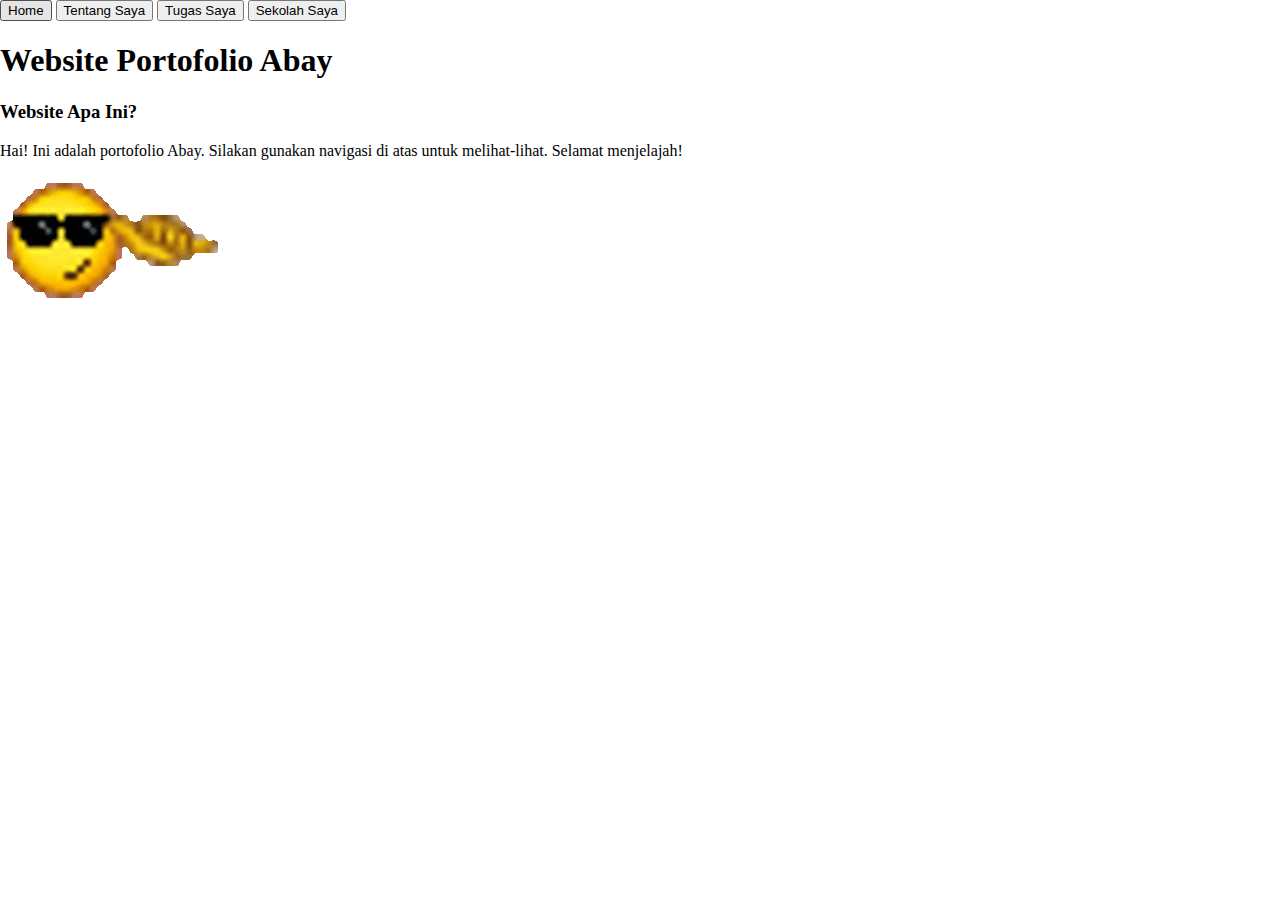
<file: index.html>
<!DOCTYPE html>
<html lang="en-US">
<head>
    <meta charset="UTF-8"/>
    <meta content="width=device-width, initial-scale=1.0" name="viewport"/>
    <title>Home Page</title>
    <link href="css/style.css" rel="stylesheet"/>
</head>
<body class="bg-[#BEEF9E]">
<div class="flex justify-center">
    <button
            class="cursor-pointer transition duration-400 ease-in-out hover:bg-[#1E352F] hover:text-[#BEEF9E] border-b-[3px] border-b-[#1E352F] w-screen h-[100px] text-2xl montserrat font-bold"
            onclick="location.href='index.html'"
    >
        Home
    </button>
    <button
            class="cursor-pointer transition duration-400 ease-in-out hover:bg-[#1E352F] hover:text-[#BEEF9E] border-l-[3px] border-r-[3px] border-b-[3px] border-l-[#1E352F] border-r-[#1E352F] border-b-[#1E352F] w-screen h-[100px] text-2xl montserrat font-bold"
            onclick="location.href='html/tentang-saya.html'"
    >
        Tentang Saya
    </button>
    <button
            class="cursor-pointer transition duration-400 ease-in-out hover:bg-[#1E352F] hover:text-[#BEEF9E] border-r-[3px] border-b-[3px] border-r-[#1E352F] border-b-[#1E352F] w-screen h-[100px] text-2xl montserrat font-bold"
            onclick="location.href='html/tugas-saya.html'"
    >
        Tugas Saya
    </button>
    <button
            class="cursor-pointer transition duration-400 ease-in-out hover:bg-[#1E352F] hover:text-[#BEEF9E] border-b-[3px] border-b-[#1E352F] w-screen h-[100px] text-2xl montserrat font-bold"
            onclick="location.href='html/sekolah-saya.html'"
    >
        Sekolah Saya
    </button>
</div>

<div class="w-screen flex flex-col items-start pl-5">
    <h1
            class="mt-[60px] self-center text-4xl text-[#1E352F] font-bold"
    >
        Website Portofolio Abay
    </h1>
    <h3
            class="mt-[200px] mb-2.5 text-2xl text-[#1E352F] font-bold"
    >
        Website Apa Ini?
    </h3>
    <p class="text-wrap text-lg text-[#1E352F]">
        Hai! Ini adalah portofolio Abay. Silakan gunakan navigasi di atas untuk melihat-lihat. Selamat menjelajah!
    </p>
    <div class="w-full pt-[50px]">
        <img alt="sigma gif" src="assets/gifs/sigma.gif"/>
    </div>
</div>
</body>
</html>
</file>
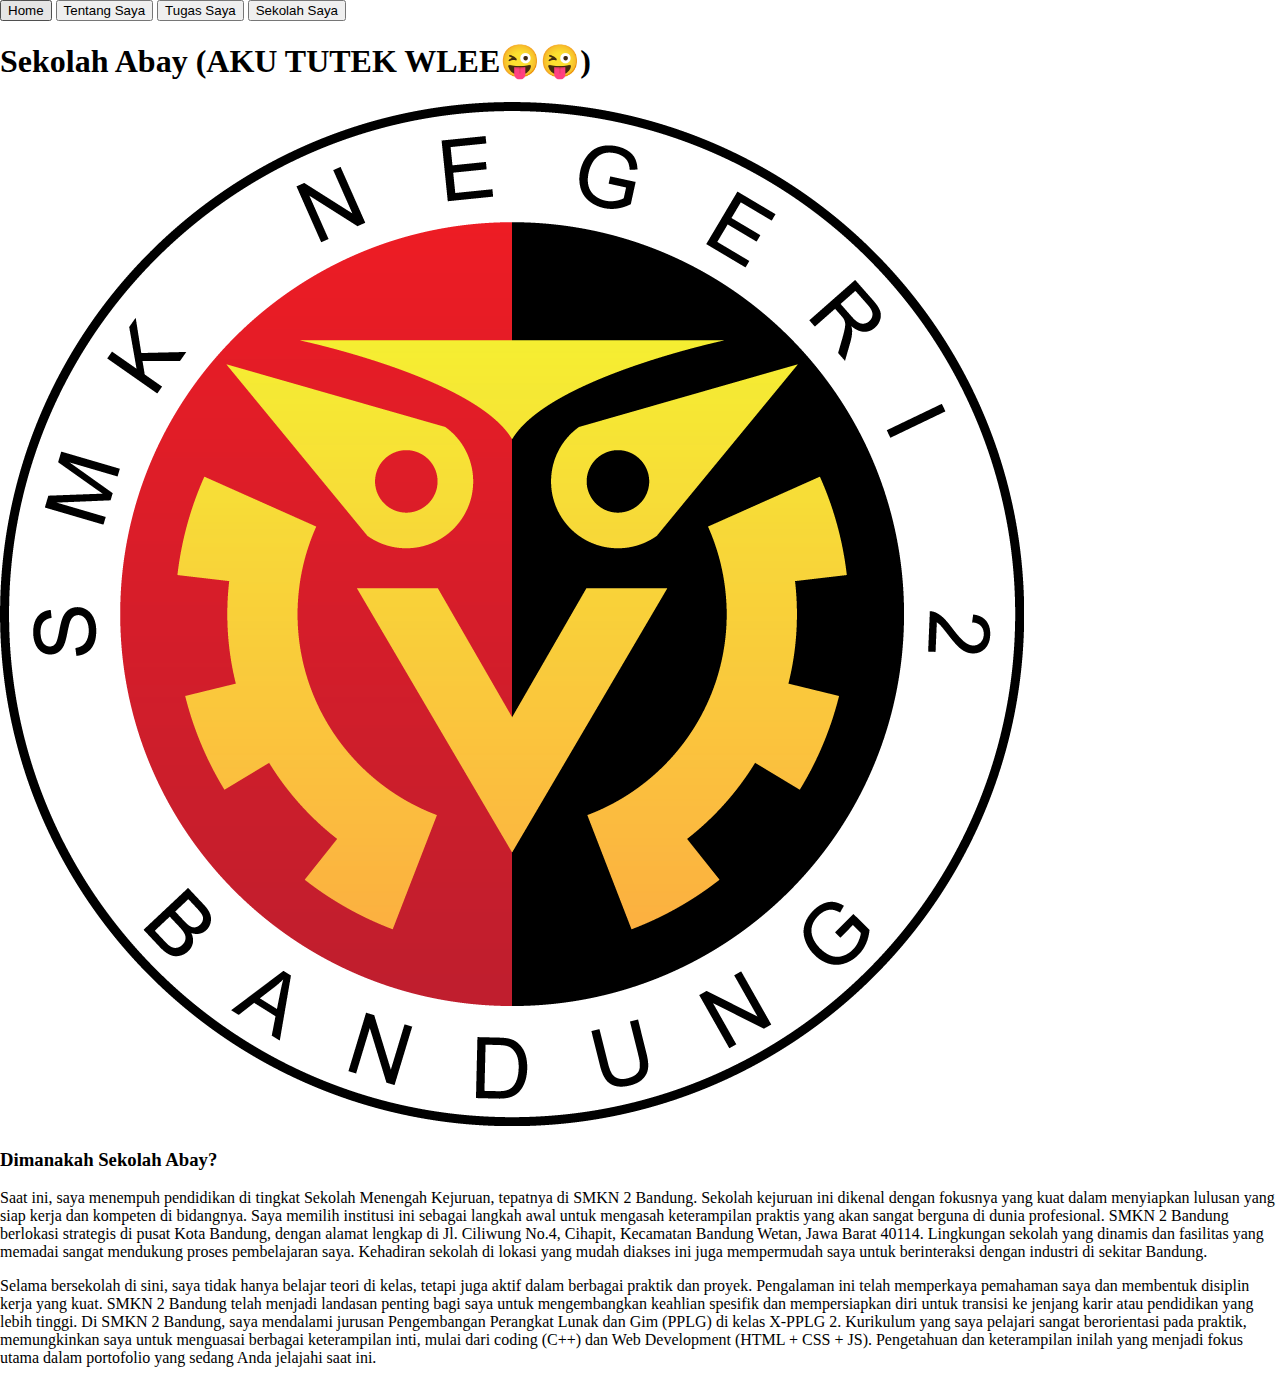
<file: html/sekolah-saya.html>
<!DOCTYPE html>
<html lang="en-US">
<head>
    <meta charset="UTF-8"/>
    <meta content="width=device-width, initial-scale=1.0" name="viewport"/>
    <title>Sekolah Saya</title>
    <link href="../css/style.css" rel="stylesheet"/>
</head>
<body class="bg-[#BEEF9E]">
<div class="flex justify-center">
    <button
            class="cursor-pointer transition duration-400 ease-in-out hover:bg-[#1E352F] hover:text-[#BEEF9E] border-b-[3px] border-b-[#1E352F] w-screen h-[100px] text-2xl montserrat font-bold"
            onclick="location.href='../index.html'"
    >
        Home
    </button>
    <button
            class="cursor-pointer transition duration-400 ease-in-out hover:bg-[#1E352F] hover:text-[#BEEF9E] border-l-[3px] border-r-[3px] border-b-[3px] border-l-[#1E352F] border-r-[#1E352F] border-b-[#1E352F] w-screen h-[100px] text-2xl montserrat font-bold"
            onclick="location.href='tentang-saya.html'"
    >
        Tentang Saya
    </button>
    <button
            class="cursor-pointer transition duration-400 ease-in-out hover:bg-[#1E352F] hover:text-[#BEEF9E] border-r-[3px] border-b-[3px] border-r-[#1E352F] border-b-[#1E352F] w-screen h-[100px] text-2xl montserrat font-bold"
            onclick="location.href='tugas-saya.html'"
    >
        Tugas Saya
    </button>
    <button
            class="cursor-pointer transition duration-400 ease-in-out hover:bg-[#1E352F] hover:text-[#BEEF9E] border-b-[3px] border-b-[#1E352F] w-screen h-[100px] text-2xl montserrat font-bold"
            onclick="location.href='sekolah-saya.html'"
    >
        Sekolah Saya
    </button>
</div>

<div class="w-screen h-screen flex flex-col items-start pl-5 mb-10">
    <h1
            class="mt-[60px] self-center text-4xl text-[#1E352F] font-bold"
    >
        Sekolah Abay (AKU TUTEK WLEE😜😜)
    </h1>
    <div class="flex justify-center w-full pt-[50px]">
        <img
                alt="logo smkn 2 bandung" class="w-50 h-50" src="../assets/images/smkn2bdg.png"
        >
    </div>
    <h3
            class="mt-[200px] mb-2.5 text-2xl text-[#1E352F] font-bold"
    >
        Dimanakah Sekolah Abay?
    </h3>
    <p class="text-wrap indent-8 text-[#1E352F] text-lg">
        Saat ini, saya menempuh pendidikan di tingkat Sekolah Menengah Kejuruan, tepatnya di SMKN 2 Bandung.
        Sekolah kejuruan ini dikenal dengan fokusnya yang kuat dalam menyiapkan lulusan yang siap kerja dan kompeten di
        bidangnya.
        Saya memilih institusi ini sebagai langkah awal untuk mengasah keterampilan praktis yang akan sangat berguna di
        dunia profesional.
        SMKN 2 Bandung berlokasi strategis di pusat Kota Bandung, dengan alamat lengkap di Jl. Ciliwung No.4, Cihapit,
        Kecamatan Bandung Wetan, Jawa Barat 40114.
        Lingkungan sekolah yang dinamis dan fasilitas yang memadai sangat mendukung proses pembelajaran saya.
        Kehadiran sekolah di lokasi yang mudah diakses ini juga mempermudah saya untuk berinteraksi dengan industri di
        sekitar Bandung.
    </p>
    <p class="text-wrap indent-8 pt-3 text-[#1E352F] text-lg">
        Selama bersekolah di sini, saya tidak hanya belajar teori di kelas, tetapi juga aktif dalam berbagai praktik dan
        proyek.
        Pengalaman ini telah memperkaya pemahaman saya dan membentuk disiplin kerja yang kuat.
        SMKN 2 Bandung telah menjadi landasan penting bagi saya untuk mengembangkan keahlian spesifik dan mempersiapkan
        diri untuk transisi ke jenjang karir atau pendidikan yang lebih tinggi.
        Di SMKN 2 Bandung, saya mendalami jurusan Pengembangan Perangkat Lunak dan Gim (PPLG) di kelas X-PPLG 2.
        Kurikulum yang saya pelajari sangat berorientasi pada praktik, memungkinkan saya untuk menguasai berbagai
        keterampilan inti, mulai dari coding (C++) dan Web Development (HTML + CSS + JS).
        Pengetahuan dan keterampilan inilah yang menjadi fokus utama dalam portofolio yang sedang Anda jelajahi saat
        ini.
    </p>
</div>
</body>
</file>
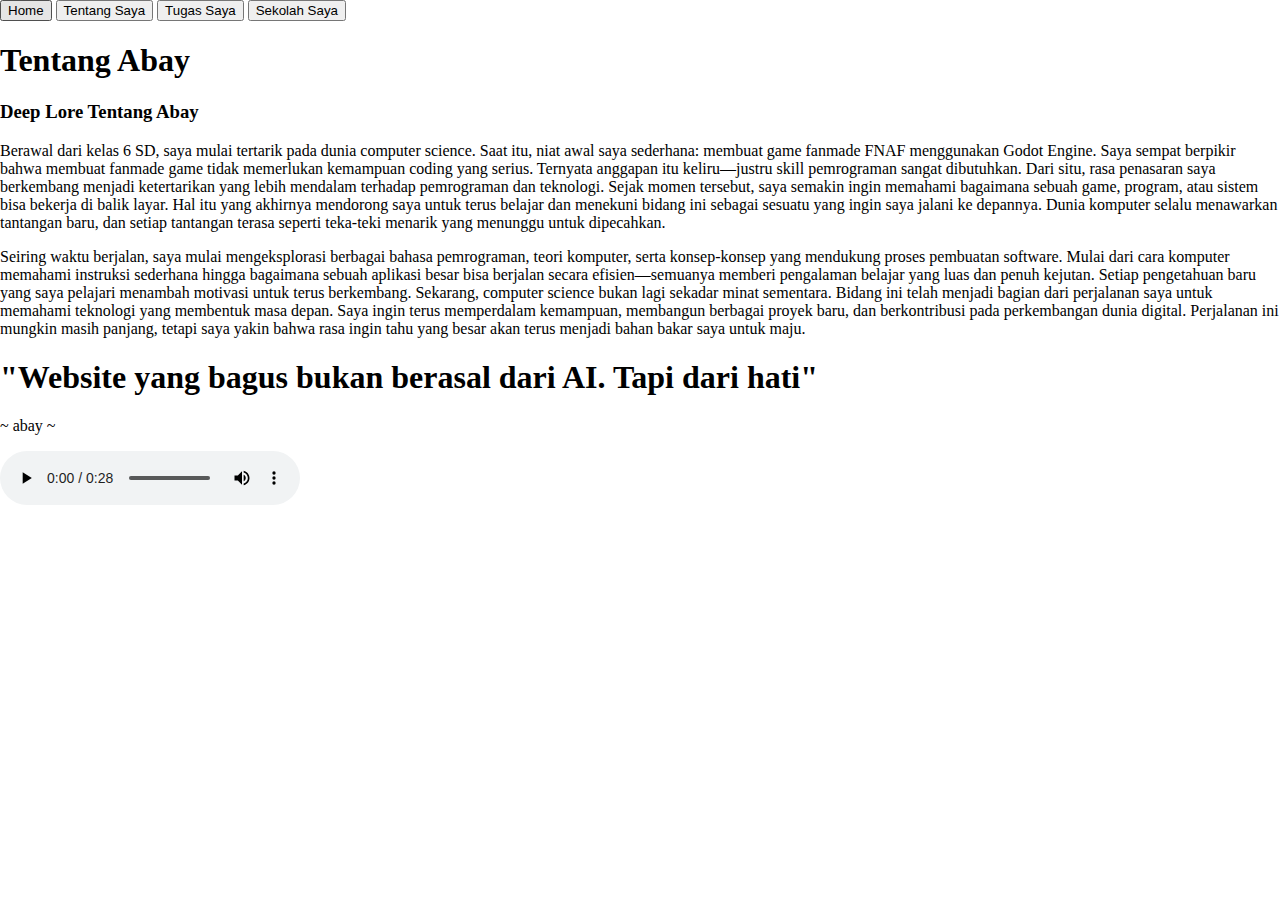
<file: html/tentang-saya.html>
<!DOCTYPE html>
<html lang="en-US">
<head>
    <meta charset="UTF-8"/>
    <meta content="width=device-width, initial-scale=1.0" name="viewport"/>
    <title>Tentang Saya</title>
    <link href="../css/style.css" rel="stylesheet"/>
</head>
<body class="bg-[#BEEF9E]">
<div class="flex justify-center">
    <button
            class="cursor-pointer duration-400 ease-in-out hover:bg-[#1E352F] hover:text-[#BEEF9E] border-b-[3px] border-b-[#1E352F] w-screen h-[100px] text-2xl montserrat font-bold"
            onclick="location.href='../index.html'"
    >
        Home
    </button>
    <button
            class="cursor-pointer transition duration-400 ease-in-out hover:bg-[#1E352F] hover:text-[#BEEF9E] border-l-[3px] border-r-[3px] border-b-[3px] border-l-[#1E352F] border-r-[#1E352F] border-b-[#1E352F] w-screen h-[100px] text-2xl montserrat font-bold"
            onclick="location.href='tentang-saya.html'"
    >
        Tentang Saya
    </button>
    <button
            class="cursor-pointer transition duration-400 ease-in-out hover:bg-[#1E352F] hover:text-[#BEEF9E] border-r-[3px] border-b-[3px] border-r-[#1E352F] border-b-[#1E352F] w-screen h-[100px] text-2xl montserrat font-bold"
            onclick="location.href='tugas-saya.html'"
    >
        Tugas Saya
    </button>
    <button
            class="cursor-pointer transition duration-400 ease-in-out hover:bg-[#1E352F] hover:text-[#BEEF9E] border-b-[3px] border-b-[#1E352F] w-screen h-[100px] text-2xl montserrat font-bold"
            onclick="location.href='sekolah-saya.html'"
    >
        Sekolah Saya
    </button>
</div>

<div class="w-screen h-screen flex flex-col items-start pl-5 mb-72">
    <h1
            class="mt-[60px] self-center text-4xl text-[#1E352F] font-bold"
    >
        Tentang Abay
    </h1>
    <h3
            class="mt-[200px] mb-2.5 text-2xl text-[#1E352F] font-bold"
    >
        Deep Lore Tentang Abay
    </h3>
    <p class="text-wrap indent-8 text-[#1E352F] text-lg">
        Berawal dari kelas 6 SD, saya mulai tertarik pada dunia computer science. Saat itu, niat awal saya sederhana:
        membuat game fanmade FNAF menggunakan Godot Engine. Saya sempat berpikir bahwa membuat fanmade game tidak
        memerlukan kemampuan coding yang serius. Ternyata anggapan itu keliru—justru skill pemrograman sangat
        dibutuhkan. Dari situ, rasa penasaran saya berkembang menjadi ketertarikan yang lebih mendalam terhadap
        pemrograman dan teknologi. Sejak momen tersebut, saya semakin ingin memahami bagaimana sebuah game, program,
        atau sistem bisa bekerja di balik layar. Hal itu yang akhirnya mendorong saya untuk terus belajar dan menekuni
        bidang ini sebagai sesuatu yang ingin saya jalani ke depannya. Dunia komputer selalu menawarkan tantangan baru,
        dan setiap tantangan terasa seperti teka-teki menarik yang menunggu untuk dipecahkan.
    </p>
    <p class="text-wrap indent-8 text-[#1E352F] text-lg">
        Seiring waktu berjalan, saya mulai mengeksplorasi berbagai bahasa pemrograman, teori komputer, serta
        konsep-konsep yang mendukung proses pembuatan software. Mulai dari cara komputer memahami instruksi sederhana
        hingga bagaimana sebuah aplikasi besar bisa berjalan secara efisien—semuanya memberi pengalaman belajar yang
        luas dan penuh kejutan. Setiap pengetahuan baru yang saya pelajari menambah motivasi untuk terus berkembang.
        Sekarang, computer science bukan lagi sekadar minat sementara. Bidang ini telah menjadi bagian dari perjalanan
        saya untuk memahami teknologi yang membentuk masa depan. Saya ingin terus memperdalam kemampuan, membangun
        berbagai proyek baru, dan berkontribusi pada perkembangan dunia digital. Perjalanan ini mungkin masih panjang,
        tetapi saya yakin bahwa rasa ingin tahu yang besar akan terus menjadi bahan bakar saya untuk maju.
    </p>
    <h1
            class="mt-[300px] self-center text-4xl text-[#1E352F] font-bold"
    >
        "Website yang bagus bukan berasal dari AI. Tapi dari hati"
    </h1>
    <p
            class="mt-[10px] self-center text-3xl text-[#1E352F]"
    >
        ~ abay ~
    </p>
    <audio controls class="self-center mt-20" src="../assets/audios/Multo - Cup Of Joe.mp3"></audio>
</div>
</body>
</html>
</file>
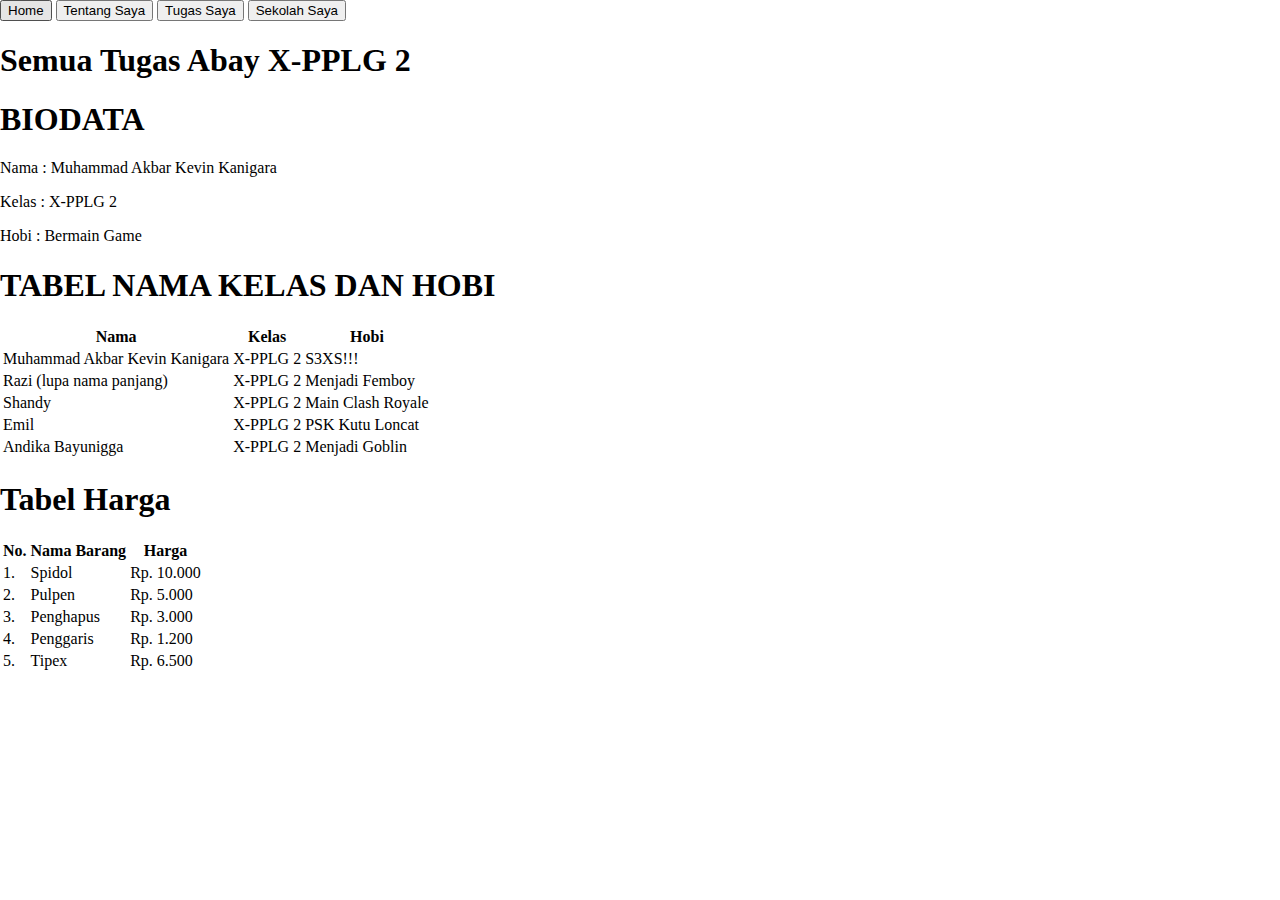
<file: html/tugas-saya.html>
<!DOCTYPE html>
<html lang="en-US">
<head>
    <meta charset="UTF-8"/>
    <meta content="width=device-width, initial-scale=1.0" name="viewport"/>
    <title>Tugas Saya</title>
    <link href="../css/style.css" rel="stylesheet"/>
</head>
<body class="bg-[#BEEF9E]">
<div class="flex justify-center">
    <button
            class="cursor-pointer transition duration-400 ease-in-out hover:bg-[#1E352F] hover:text-[#BEEF9E] border-b-[3px] border-b-[#1E352F] w-screen h-[100px] text-2xl montserrat font-bold"
            onclick="location.href='../index.html'"
    >
        Home
    </button>
    <button
            class="cursor-pointer transition duration-400 ease-in-out hover:bg-[#1E352F] hover:text-[#BEEF9E] border-l-[3px] border-r-[3px] border-b-[3px] border-l-[#1E352F] border-r-[#1E352F] border-b-[#1E352F] w-screen h-[100px] text-2xl montserrat font-bold"
            onclick="location.href='tentang-saya.html'"
    >
        Tentang Saya
    </button>
    <button
            class="cursor-pointer transition duration-400 ease-in-out hover:bg-[#1E352F] hover:text-[#BEEF9E] border-r-[3px] border-b-[3px] border-r-[#1E352F] border-b-[#1E352F] w-screen h-[100px] text-2xl montserrat font-bold"
            onclick="location.href='tugas-saya.html'"
    >
        Tugas Saya
    </button>
    <button
            class="cursor-pointer transition duration-400 ease-in-out hover:bg-[#1E352F] hover:text-[#BEEF9E] border-b-[3px] border-b-[#1E352F] w-screen h-[100px] text-2xl montserrat font-bold"
            onclick="location.href='sekolah-saya.html'"
    >
        Sekolah Saya
    </button>
</div>

<div class="w-screen flex flex-col mb-15">
    <h1
            class="mt-[60px] text-4xl font-bold text-[#1E352F] self-center"
    >
        Semua Tugas Abay X-PPLG 2
    </h1>

    <h1
            class="mt-[200px] text-4xl font-bold text-[#1E352F] self-center"
    >
        BIODATA
    </h1>
    <p class="mt-5 self-center text-lg text-[#1E352F]">
        Nama : Muhammad Akbar Kevin Kanigara
    </p>
    <p class="self-center text-lg text-[#1E352F]">Kelas : X-PPLG 2</p>
    <p class="self-center text-lg text-[#1E352F]">Hobi : Bermain Game</p>

    <h1
            class="mt-[200px] text-3xl font-bold text-[#1E352F] self-center"
    >
        TABEL NAMA KELAS DAN HOBI
    </h1>
    <table class="mt-[50px] table-auto ml-90 mr-90 border-collapse">
        <thead class="bg-[#336E5E] text-[#BEEF9E] montserrat">
        <tr class="divide-x divide-[##BEEF9E]">
            <th class="px-4 py-3">Nama</th>
            <th class="px-4 py-3">Kelas</th>
            <th class="px-4 py-3">Hobi</th>
        </tr>
        </thead>
        <tbody class="bg-[#1E352F] text-[#BEEF9E] text-lg">
        <tr class="divide-x divide-[##BEEF9E]">
            <td class="pl-4 py-2">Muhammad Akbar Kevin Kanigara</td>
            <td class="pl-4 py-2">X-PPLG 2</td>
            <td class="pl-4 py-2">S3XS!!!</td>
        </tr>
        <tr class="divide-x divide-[##BEEF9E]">
            <td class="pl-4 py-2">Razi (lupa nama panjang)</td>
            <td class="pl-4 py-2">X-PPLG 2</td>
            <td class="pl-4 py-2">Menjadi Femboy</td>
        </tr>
        <tr class="divide-x divide-[##BEEF9E]">
            <td class="pl-4 py-2">Shandy</td>
            <td class="pl-4 py-2">X-PPLG 2</td>
            <td class="pl-4 py-2">Main Clash Royale</td>
        </tr>
        <tr class="divide-x divide-[##BEEF9E]">
            <td class="pl-4 py-2">Emil</td>
            <td class="pl-4 py-2">X-PPLG 2</td>
            <td class="pl-4 py-2">PSK Kutu Loncat</td>
        </tr>
        <tr class="divide-x divide-[##BEEF9E]">
            <td class="pl-4 py-2">Andika Bayunigga</td>
            <td class="pl-4 py-2">X-PPLG 2</td>
            <td class="pl-4 py-2">Menjadi Goblin</td>
        </tr>
        </tbody>
    </table>

    <h1
            class="mt-[200px] text-3xl font-bold text-[#1E352F] self-center"
    >
        Tabel Harga
    </h1>
    <table class="mt-[50px] table-auto ml-90 mr-90 border-collapse">
        <thead class="bg-[#336E5E] text-[#BEEF9E] montserrat">
        <tr class="divide-x divide-[##BEEF9E]">
            <th class="px-4 py-3">No.</th>
            <th class="px-4 py-3">Nama Barang</th>
            <th class="px-4 py-3">Harga</th>
        </tr>
        </thead>
        <tbody class="bg-[#1E352F] text-[#BEEF9E] text-lg">
        <tr class="divide-x divide-[##BEEF9E]">
            <td class="text-center py-2">1.</td>
            <td class="pl-4 py-2">Spidol</td>
            <td class="pl-4 py-2">Rp. 10.000</td>
        </tr>
        <tr class="divide-x divide-[##BEEF9E]">
            <td class="text-center py-2">2.</td>
            <td class="pl-4 py-2">Pulpen</td>
            <td class="pl-4 py-2">Rp. 5.000</td>
        </tr>
        <tr class="divide-x divide-[##BEEF9E]">
            <td class="text-center py-2">3.</td>
            <td class="pl-4 py-2">Penghapus</td>
            <td class="pl-4 py-2">Rp. 3.000</td>
        </tr>
        <tr class="divide-x divide-[##BEEF9E]">
            <td class="text-center py-2">4.</td>
            <td class="pl-4 py-2">Penggaris</td>
            <td class="pl-4 py-2">Rp. 1.200</td>
        </tr>
        <tr class="divide-x divide-[##BEEF9E]">
            <td class="text-center py-2">5.</td>
            <td class="pl-4 py-2">Tipex</td>
            <td class="pl-4 py-2">Rp. 6.500</td>
        </tr>
        </tbody>
    </table>
</div>
</body>
</html>
</file>
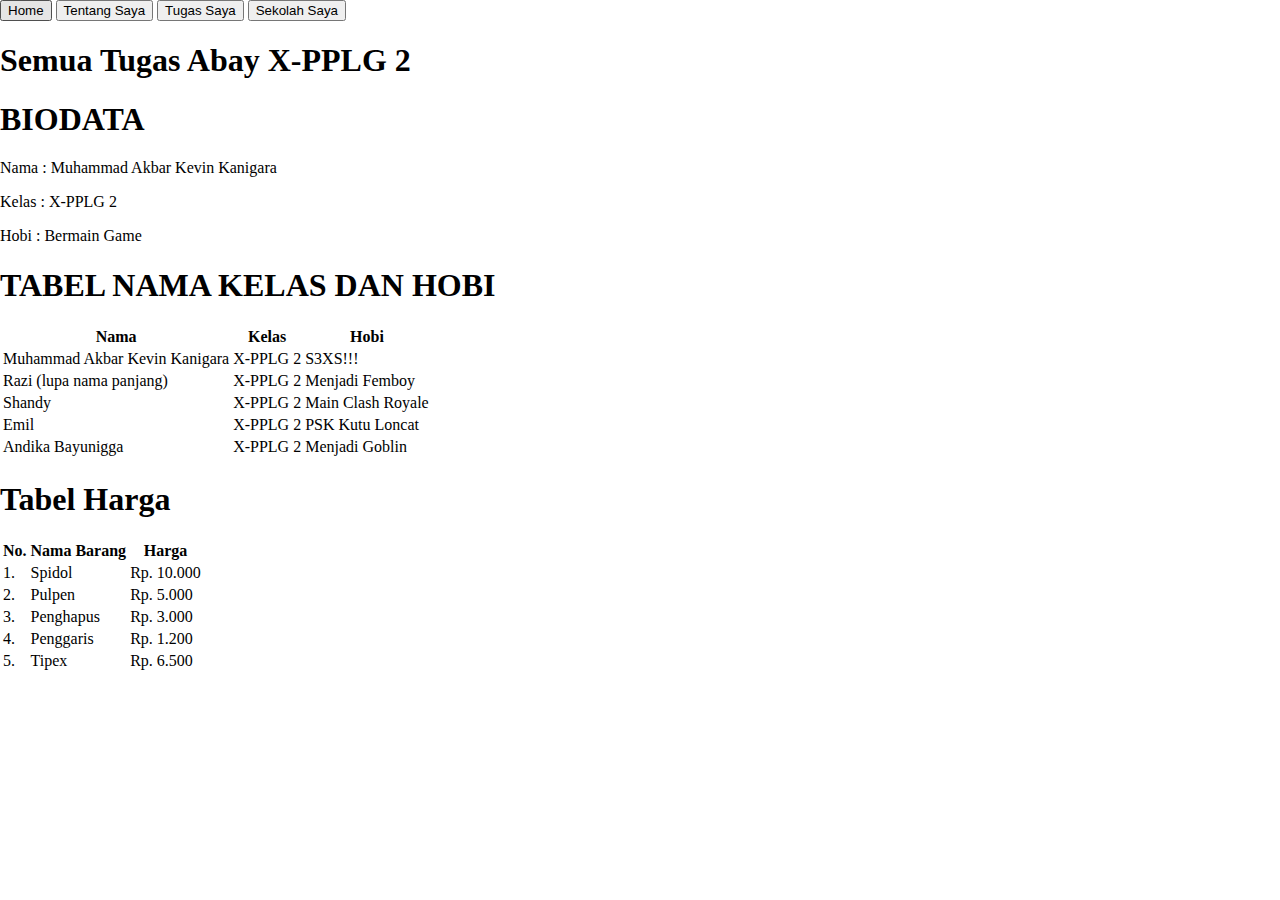
<file: html/tugas.html>
<!DOCTYPE html>
<html lang="en-US">
    <head>
        <meta charset="UTF-8">
        <meta name="viewport" content="width=device-width, initial-scale=1.0">
        <title>Tugas Saya</title>
        <link href="../css/style.css" rel="stylesheet">
    </head>
    <body class="bg-[#BEEF9E]">
        <div class="flex justify-center">
            <button class="transition duration-400 ease-in-out hover:bg-[#1E352F] hover:text-[#BEEF9E] border-b-[3px] border-b-[#1E352F] w-screen h-[100px]" onclick="location.href='../index.html'">Home</button>
            <button class="transition duration-400 ease-in-out hover:bg-[#1E352F] hover:text-[#BEEF9E] border-l-[3px] border-r-[3px] border-b-[3px] border-l-[#1E352F] border-r-[#1E352F] border-b-[#1E352F] w-screen h-[100px]" onclick="alert('W.I.P')">Tentang Saya</button>
            <button class="transition duration-400 ease-in-out hover:bg-[#1E352F] hover:text-[#BEEF9E] border-r-[3px] border-b-[3px] border-r-[#1E352F] border-b-[#1E352F] w-screen h-[100px]" onclick="location.href='tugas.html'">Tugas Saya</button>
            <button class="transition duration-400 ease-in-out hover:bg-[#1E352F] hover:text-[#BEEF9E] border-b-[3px] border-b-[#1E352F] w-screen h-[100px]" onclick="alert('W.I.P')">Sekolah Saya</button>
        </div>

        <div class="w-screen h-screen flex flex-col">
            <h1 class="mt-[60px] text-3xl font-bold font-serif text-[#1E352F] self-center">Semua Tugas Abay X-PPLG 2</h1>

            <h1 class="mt-[200px] text-3xl font-bold font-serif text-[#1E352F] self-center">BIODATA</h1>
            <p class="mt-[20px] self-center text-base text-[#1E352F]">Nama  : Muhammad Akbar Kevin Kanigara</p>
            <p class="self-center text-base text-[#1E352F]">Kelas : X-PPLG 2</p>
            <p class="self-center text-base text-[#1E352F]">Hobi  : Bermain Game</p>

            <h1 class="mt-[200px] text-3xl font-bold font-serif text-[#1E352F] self-center">TABEL NAMA KELAS DAN HOBI</h1>
            <table class="mt-[50px] table-auto ml-90 mr-90 border-collapse">
                <thead class="bg-[#336E5E] text-[#BEEF9E]">
                    <tr class="divide-x divide-[##BEEF9E]">
                        <th class="px-4 py-3">Nama</th>
                        <th class="px-4 py-3">Kelas</th>
                        <th class="px-4 py-3">Hobi</th>
                    </tr>
                </thead>
                <tbody class="bg-[#1E352F] text-[#BEEF9E]">
                    <tr class="divide-x divide-[##BEEF9E]">
                        <td class="pl-4 py-2">Muhammad Akbar Kevin Kanigara</td>
                        <td class="pl-4 py-2">X-PPLG 2</td>
                        <td class="pl-4 py-2">S3XS!!!</td>
                    </tr>
                    <tr class="divide-x divide-[##BEEF9E]">
                        <td class="pl-4 py-2">Razi (lupa nama panjang)</td>
                        <td class="pl-4 py-2">X-PPLG 2</td>
                        <td class="pl-4 py-2">Menjadi Femboy</td>
                    </tr>
                    <tr class="divide-x divide-[##BEEF9E]">
                        <td class="pl-4 py-2">Shandy</td>
                        <td class="pl-4 py-2">X-PPLG 2</td>
                        <td class="pl-4 py-2">Main Clash Royale</td>
                    </tr>
                    <tr class="divide-x divide-[##BEEF9E]">
                        <td class="pl-4 py-2">Emil</td>
                        <td class="pl-4 py-2">X-PPLG 2</td>
                        <td class="pl-4 py-2">PSK Kutu Loncat</td>
                    </tr>
                    <tr class="divide-x divide-[##BEEF9E]">
                        <td class="pl-4 py-2">Andika Bayunigga</td>
                        <td class="pl-4 py-2">X-PPLG 2</td>
                        <td class="pl-4 py-2">Menjadi Goblin</td>
                    </tr>
                </tbody>
            </table>

            <h1 class="mt-[200px] text-3xl font-bold font-serif text-[#1E352F] self-center">Tabel Harga</h1>
            <table class="mt-[50px] table-auto ml-90 mr-90 border-collapse">
                <thead class="bg-[#336E5E] text-[#BEEF9E]">
                <tr class="divide-x divide-[##BEEF9E]">
                    <th class="px-4 py-3">No.</th>
                    <th class="px-4 py-3">Nama Barang</th>
                    <th class="px-4 py-3">Harga</th>
                </tr>
                </thead>
                <tbody class="bg-[#1E352F] text-[#BEEF9E]">
                <tr class="divide-x divide-[##BEEF9E]">
                    <td class="text-center py-2">1.</td>
                    <td class="pl-4 py-2">Spidol</td>
                    <td class="pl-4 py-2">Rp. 10.000</td>
                </tr>
                <tr class="divide-x divide-[##BEEF9E]">
                    <td class="text-center py-2">2.</td>
                    <td class="pl-4 py-2">Pulpen</td>
                    <td class="pl-4 py-2">Rp. 5.000</td>
                </tr>
                <tr class="divide-x divide-[##BEEF9E]">
                    <td class="text-center py-2">3.</td>
                    <td class="pl-4 py-2">Penghapus</td>
                    <td class="pl-4 py-2">Rp. 3.000</td>
                </tr>
                <tr class="divide-x divide-[##BEEF9E]">
                    <td class="text-center py-2">4.</td>
                    <td class="pl-4 py-2">Penggaris</td>
                    <td class="pl-4 py-2">Rp. 1.200</td>
                </tr>
                <tr class="divide-x divide-[##BEEF9E]">
                    <td class="text-center py-2">5.</td>
                    <td class="pl-4 py-2">Tipex</td>
                    <td class="pl-4 py-2">Rp. 6.500</td>
                </tr>
                </tbody>
            </table>
        </div>
    </body>
</html>
</file>
<file: css/style.css>
html, body {
    margin: 0;
    padding: 0;
}

.main-content {
    display: flex;
    width: 100vw;
    height: 100vh;
    justify-content: center;
}

.main-title {
    margin-top: 80px;
}
</file>
